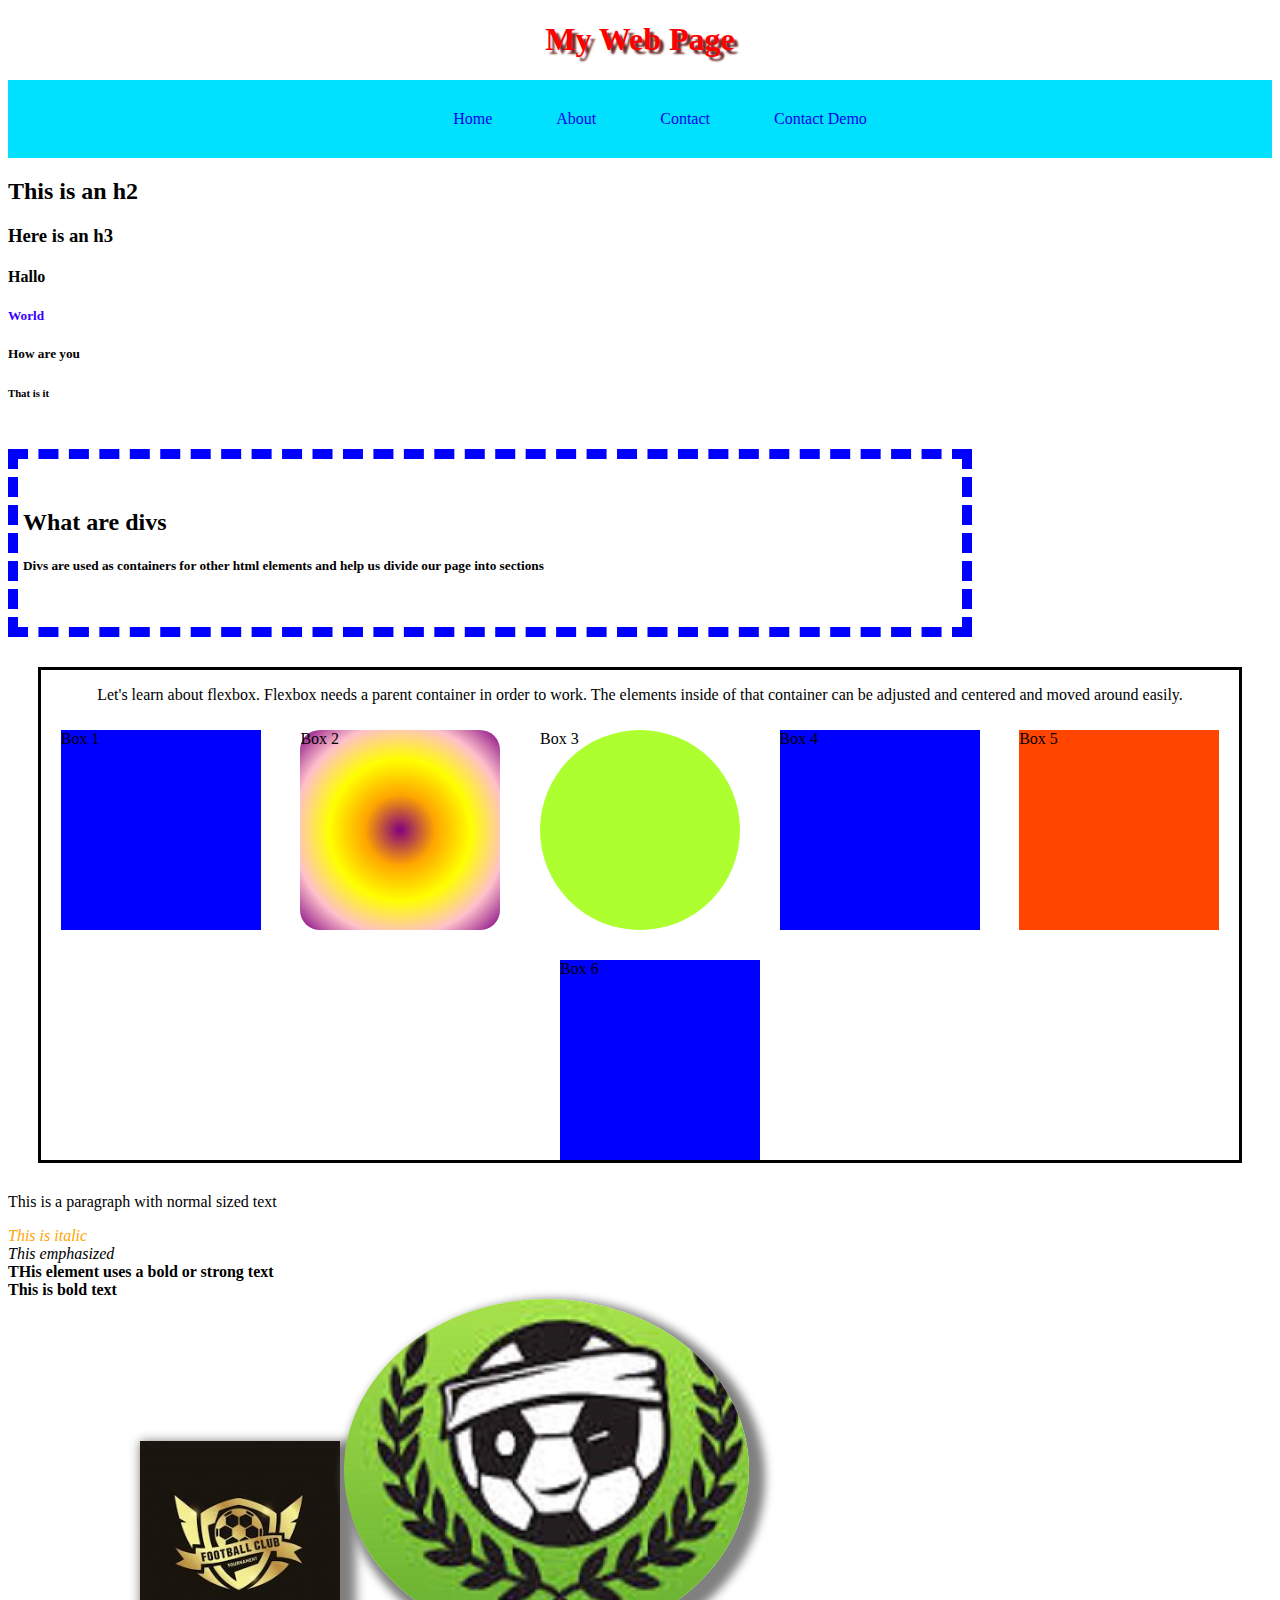
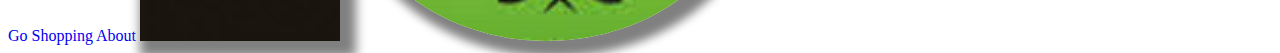
<file: index.html>
<!DOCTYPE html>
<html lang="en">
<head>
    <meta charset="UTF-8">
    <meta name="viewport" content="width=device-width, initial-scale=1.0">
    <meta http-equiv="X-UA-Compatible" content="ie=edge">
    <title>Coding Practice</title>
    <link rel="stylesheet" href="style.css">
</head>
<body>

  <header>
    <h1>My Web Page</h1>
 <nav>
   <ul>
     <a href="index.html"><li>Home</li></a>
     <a href="about.html"><li>About</li></a>
     <a href="contact.html"><li>Contact</li></a>
     <a href="ContactDemo.html"><li>Contact Demo</a></li>
   </ul>
 </nav>
  </header>

  
  <h2>This is an h2</h2>
  <h3>Here is an h3</h3>
  <h4>Hallo</h4>
  <h5 class="title">World</h5>
  <h5>How are you</h5>
  <h6>That is it</h6>

<div class="container">
    <h2>What are divs</h2>
    <h5>Divs are used as containers for other html elements and 
        help us divide our page into sections</h5>
</div>

<div class="flex"><p>Let's learn about flexbox. 
  Flexbox needs a parent container in order to work. 
  The elements inside of that container can be adjusted and centered and moved around easily.
</p>
<div class="box" id="box1">Box 1</div>
<div class="box" id="box2">Box 2</div>
<div class="box" id="box3">Box 3</div>
<div class="box" id="box4">Box 4</div>
<div class="box" id="box5">Box 5</div>
<div class="box" id="box6">Box 6</div>
</div>
<section>
   <p>This is a paragraph with normal sized text</p> 
   <i id="italic">This is italic</i> <br>
   <em>This emphasized</em> <br>
   <strong>THis element uses a bold or strong text</strong> <br>
   <b>This is bold text</b> <br>
</section>
<a href="https://amazon.com">Go Shopping</a>
<a href="about.html">About</a>
<img src="football3.jpg" alt="Football" height="200">

<a href="https://petfinder.com"><img src="football4.jpg" class="circle-img"></a>

</body>
</html>
</file>
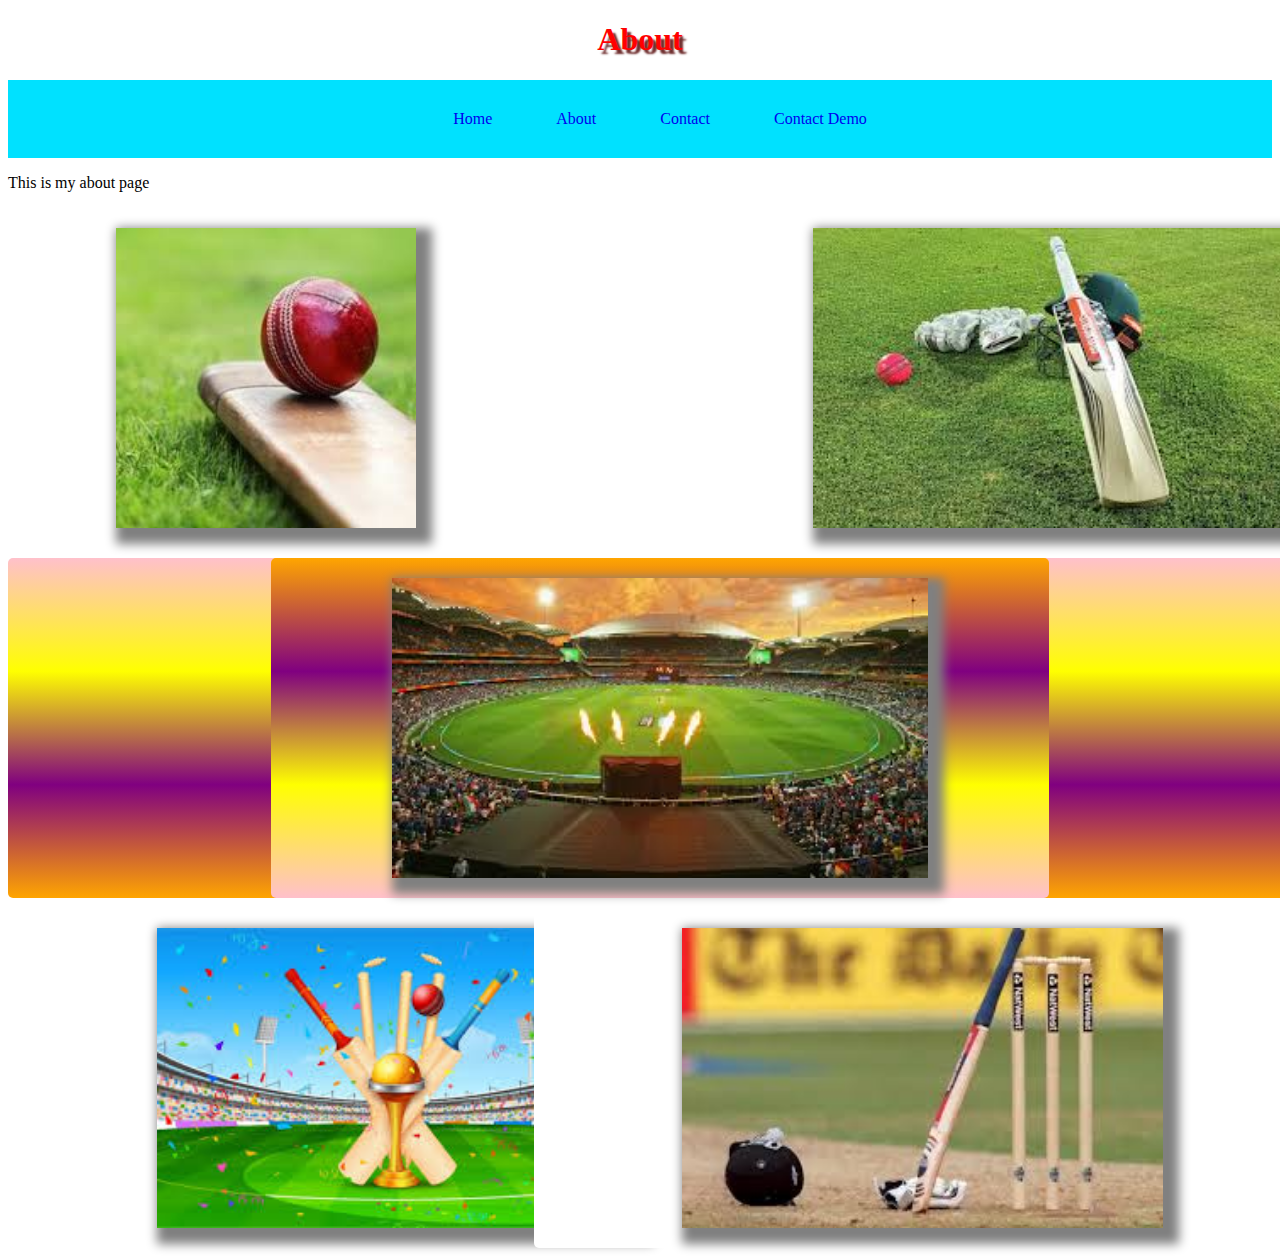
<file: about.html>
<!DOCTYPE html>
<html lang="en">
<head>
    <meta charset="UTF-8">
    <meta name="viewport" content="width=, initial-scale=1.0">
    <meta http-equiv="X-UA-Compatible" content="ie=edge">
    <title>My About Page</title>
    <link rel="stylesheet" href="style.css">
</head>
<body>
   <h1>About</h1> 
  
   <header>
    <nav>
      <ul>
        <a href="index.html"><li>Home</li></a>
        <a href="about.html"><li>About</li></a>
        <a href="contact.html"><li>Contact</li></a>
        <li><a href="ContactDemo.html">Contact Demo</a></li>
      </ul>
    </nav>
    
</header>
   <p>This is my about page</p>
   <div class="wrapper">
    <div class="Box a"><img src="Cricket1.jpg" alt="cricket" height="300px"></div>
    <div class="Box b"><img src="cricket2.jpg" alt="cricket" height="300px"></div>
    <div class="Box c"></div>
    <div class="Box d"><img src="cricket4.jpg" alt="cricket" height="300px"></div>
    <div class="Box e"><img src="cricket5.jpg" alt="cricket" height="300px"></div>
    <div class="Box f"><img src="cricket6.jpg" alt="cricket" height="300px"></div>
  </div>
</body>
</html>
</file>
<file: style.css>
h1 { text-align: center;
    color: red;
    text-shadow: 4px 4px 2px rgb(110, 44, 44);

}

.title{
color: rgb(55, 0, 255);    
}

#italic {
color: orange;
}

nav {
    background-color: rgb(0, 225, 255);
    text-align: center ;
}

.nav-wrapper {
    background-color: rgb(0, 225, 255);
}

a{
    text-decoration-line: none;
}

nav ul{
    list-style: none;
}

nav li{
    display: inline-block;
    padding: 30px;
}

.container {
    border: 10px dashed blue;
    margin: 50px 300px 25px 0px;
    padding: 30px 5px 30px 5px;
}

.box {
    height: 200px;
    width: 200px;
    background: blue;
    margin: 10px;
}

@keyframes fadeMe {
    0%{
        opacity: 1;
    }
    100%{
        opacity: 0;
    }
}

#box1{
    animation-name: fadeMe;
    animation-duration: 2s;
    animation-iteration-count: infinite;
    animation-timing-function: linear;
}

@keyframes rotation{
    0% {transform: rotate(0deg);}
    
    100% {transform: rotate(360deg);}
}

#box2{
    animation-name: rotation;
    animation-duration: 5s;
    animation-iteration-count: infinite;
    animation-timing-function: linear;
    border-radius: 10%;
    background-image: radial-gradient(circle, purple, orange, yellow, pink, purple);
}

@keyframes getBigger {
    0%{transform: scale(1);}
    25%{transform: scale(2);}
    50%{transform: scale(1);}
    75%{transform: scale(.5);}
}

#box3{
    animation: getBigger 10s infinite linear;
    border-radius: 50%;
    background: greenyellow;
}

@keyframes changeColor {
    0% {background-color: red;}
    20% {background-color: blue;}
    40% {background-color: yellowgreen;}
    60% {background-color: purple;}
    80% {background-color: aqua;}
    100% {background-color: rgb(217, 255, 1);}
}

#box4 { 
    animation: changeColor 3s infinite ;
}

@keyframes moveBox{
    0% {left: 0px; top: 0px}
    25% {left: 100px; top: 0px}
    50% {left: 100px; top: 100px}
    75% {left: 0px; top: 100px}
    100% {left: 0px; top: 0px}
}

#box5 {
    animation: moveBox 10s infinite linear;
    background-color: orangered;
    position: relative;
}

#box6 {
    top: 10px;
    left: 20px;
    position: relative;
}



.circle-img {
border-radius: 50%;
}

img {
    box-shadow: 8px 8px 10px 8px grey;
}

.flex{
    margin: 30px;
    border: 3px solid black;
    display: flex;
    flex-wrap: wrap;
    justify-content: space-around;
}

.contact-box {
    display: flex;
    justify-content: center;
}

.row {
    margin: 30px;
}

.input-field {
    margin: 20px;
}

form input{
    display: block;
    margin: 30px;
}

form textarea{
    display: block;
    margin: 30px;
}

form button{
    display: block;
    margin: 30px;
}

.wrapper {
    display: grid;
    grid-gap: 10px;
    grid-template-columns: repeat(5, [col] 20% ) ;
    grid-template-rows: repeat(3, [row] auto  );
    background-color: white;
    color: #444;
}

.Box {
    background-color: white;
    color: #fff;
    border-radius: 5px;
    padding: 20px;
    font-size: 150%;
    z-index:10;
}

.a {
    grid-column: col / span  2;
    grid-row: row ;
    display: flex;
    justify-content: center;
}
.b {
    grid-column: col 4 / span  2;
    grid-row: row ;
    display: flex;
    justify-content: center;
}
.c {
    grid-column: col / span  5;
    grid-row: row 2 ;
    display: flex;
    justify-content: center;
    background-image: linear-gradient(pink, yellow, purple, orange);
}
.d {
    grid-column: col 1 / span  3;
    grid-row: row 3 ;
    display: flex;
    justify-content: center;
}

.e {
    grid-column: col 3/ span  3;
    grid-row: row 3;
    display: flex;
    justify-content: center;
}

.f {
    grid-column: col 2 / span 3;
    grid-row: row 2  ;
    background-color: rgba(49,121,207, 0.5);
    z-index: 20;
    display: flex;
    justify-content: center;
    background-image: linear-gradient(orange, purple, yellow, pink);
}
</file>
